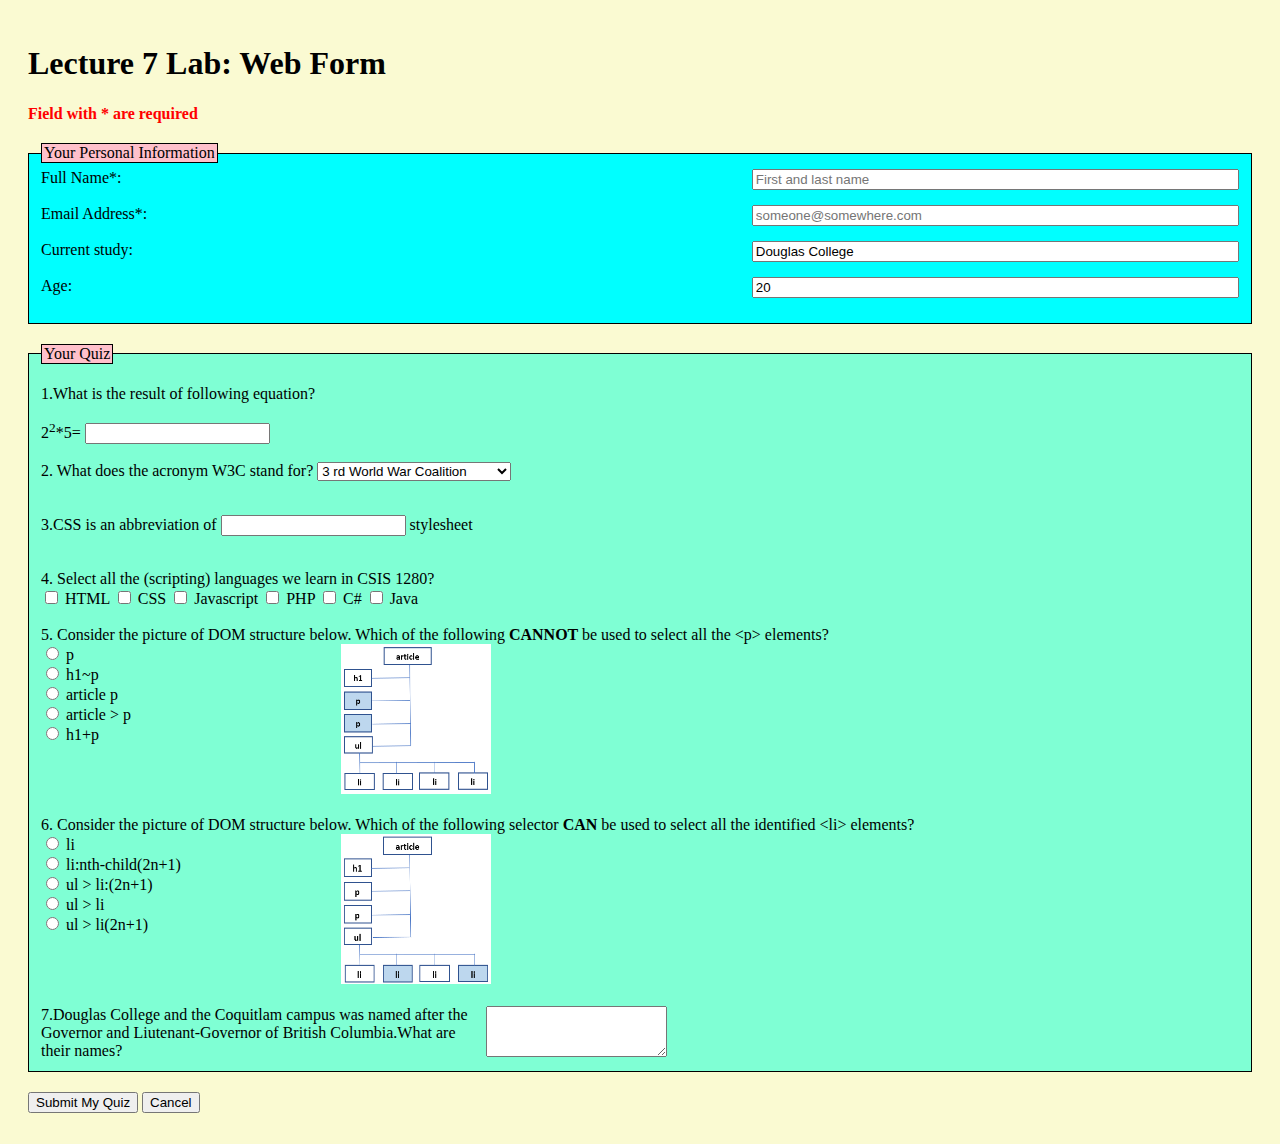
<file: index.html>
<!DOCTYPE html>
<html lang="en">

<head>


    <meta charset="utf-8" />
    <meta name="viewport" content="width=device-width, initial-scale=1" />
    <link rel="stylesheet" href="css/styles.css">
</head>

<body>
    <header>
        <h1 id="Shead">
            <br/> Lecture 7 Lab: Web Form</h1>
        <p id="start"><br/><strong> Field with * are required </strong> </p>

    </header>
    <section>
        <form id="survey" action="https://formspree.io/f/xayvbnll" method="post">

            <fieldset id="StudentInfo">

                <legend> Your Personal Information </legend>

                <div class="formRow ">
                    <label for="name " style="width: 20% ">Full Name*:</label>
                    <input name="StudentName " id="name " type="text " placeholder="First and last name " required style=" width:40% ;float:right " />
                </div>
                <br/>
                <div class="formRow ">
                    <label for="email " style="width: 20% ">Email Address*:</label>
                    <input name="Studentemail " id="email " type="email " placeholder="someone@somewhere.com " required style=" width:40% ;float:right " />
                </div>
                <br/>
                <div class="formRow ">
                    <label for="college " style="width: 20%; ">Current study:</label>
                    <input name="Studentcollege " id="college " type="text " value="Douglas College " style=" width:40% ;float:right " />
                </div>
                <br/>
                <div class="formRow ">
                    <label for="age " style="width: 20%; ">Age:</label>
                    <input name="Studentage " id="age " type="number " value="20 " style=" width:40% ;float:right " /></div>
                <br/>
            </fieldset>


            <fieldset id="expInfo">

                <legend> Your Quiz </legend>
                <div class="formRow ">

                    <p> 1.What is the result of following equation?</p>
                    <label for="maths">2<sup>2</sup>*5=</label>
                    <input name="answer1" id="maths" type="number " />
                </div>
                <br/>
                <div class="formRow ">
                    <label for="fullform">2. What does the acronym W3C stand for?</label>
                    <select name="answer2 " id="fullform">
                        <option value="3rd World War Coalition "> 3 <sup> rd </sup> World War Coalition </option>
            <option value="World Wide WarCraft ">World Wide WarCraft</option>
            <option value="World Wide Web Consortium ">World Wide Web Consortium</option>
            <option value="I’m afraid to answer it ">I’m afraid to answer it</option>
            </select>
                </div>
                <br/>
                <div class="formRow ">

                    <p> 3.CSS is an abbreviation of

                        <input name="answer3 " id="equation " type="text " /> stylesheet
                    </p>
                </div>
                <br/>
                <div class="formRow">

                    <label for="info "> 4. Select all the (scripting) languages we learn in CSIS 1280?<br /></label>

                    <label><input type="checkbox" name="answer4 " value="HTML" /> HTML</label>
                    <label><input type="checkbox" name="answer4 " value="CSS"/> CSS</label>
                    <label><input type="checkbox" name="answer4 " value="Javascript" /> Javascript</label>
                    <label><input type="checkbox" name="answer4 " value="PHP" /> PHP</label>
                    <label><input type="checkbox" name="answer4 " value="C#" /> C#</label>
                    <label><input type="checkbox" name="answer4 " value="Java" /> Java</label>

                </div>
                <br/>
                <div class="formRow">

                    <label for="info "> 5. Consider the picture of DOM structure below. Which of the following <strong>CANNOT </strong> be used to select all the &lt;p&gt; elements? <br /></label>

                    <div class="abc">
                        <label><input type="radio" name="answer5" value="p " /> p<br /></label>
                        <label><input type="radio" name="answer5" value="h1~p " /> h1~p<br /></label>
                        <label><input type="radio" name="answer5" value="article p " /> article p<br /></label>
                        <label><input type="radio" name="answer5" value="article> p" /> article > p <br /></label>
                        <label><input type="radio" name="answer5" value="h1+p"/> h1+p<br /></label><br/>
                    </div>


                    <div class="xyz">
                        <img src="images/q5.PNG" />
                    </div>
                </div>

                <br/>
                <div class="formRow">

                    <label for="info "> 6. Consider the picture of DOM structure below. Which of the following selector <strong>CAN </strong> be used to select all the identified &lt;li&gt; elements? <br /></label>

                    <div class="abc">
                        <label><input type="radio" name="answer6" value="li"/> li<br /></label>
                        <label><input type="radio" name="answer6" value="li:nth-child(2n+1)" /> li:nth-child(2n+1)<br /></label>
                        <label><input type="radio"name="answer6" value="ul > li:(2n+1)" /> ul > li:(2n+1) <br /></label>
                        <label><input type="radio"name="answer6" value="ul > li" /> ul > li <br /></label>
                        <label><input type="radio" name="answer6"value="ul > li(2n+1)" /> ul > li(2n+1)<br /></label>
                    </div>
                    <div class="xyz">
                        <img src="images/q6.PNG" />
                    </div>


                </div>

                <br/>
                <div class="formRow">
                    <div class="final">
                        <label>7.Douglas College and the Coquitlam campus was named after the Governor and Liutenant-Governor of British Columbia.What are their names? </label> <br/>
                    </div>
                    <div>
                        <textarea id="story" name="answer7" rows="3">
                        </textarea>

                    </div>


                </div>

            </fieldset>
    </section>
    <footer>
        <div id="button">
            <input type="submit" value="Submit My Quiz" />
            <input type="reset" value="Cancel" />
        </div> <br/>

        </form>
    </footer>

</body>

</html>
</file>
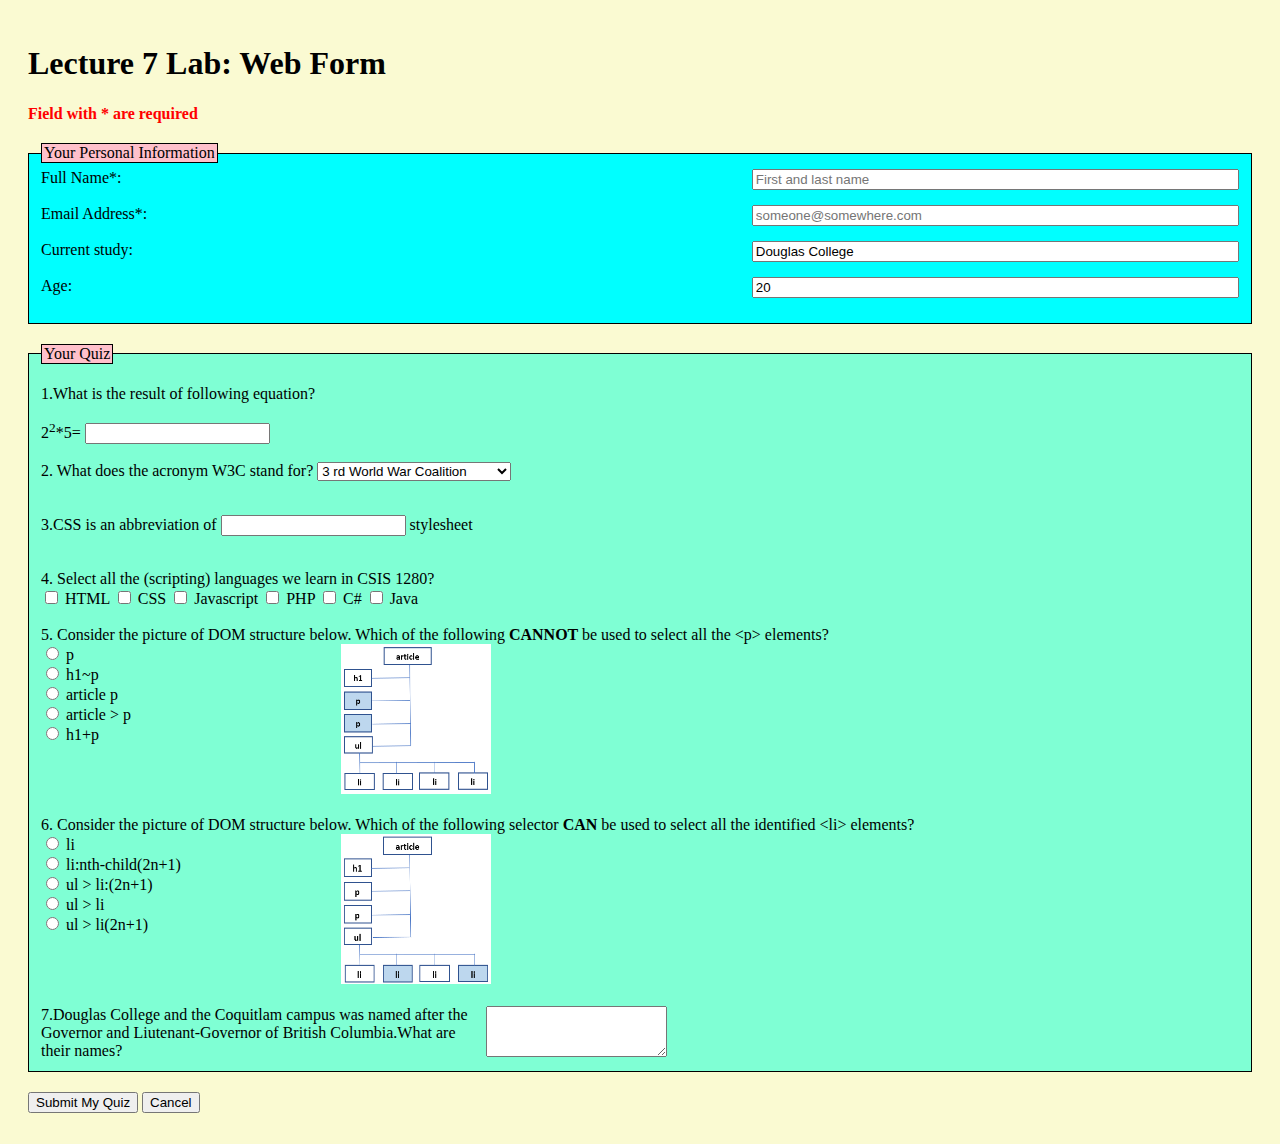
<file: khanna_3003537501_Lab6.html>
<!DOCTYPE html>
<html lang="en">

<head>


    <meta charset="utf-8" />
    <meta name="viewport" content="width=device-width, initial-scale=1" />
    <link rel="stylesheet" href="css/styles.css">
</head>

<body>
    <header>
        <h1 id="Shead">
            <br/> Lecture 7 Lab: Web Form</h1>
        <p id="start"><br/><strong> Field with * are required </strong> </p>

    </header>
    <section>
        <form id="survey" action="https://formspree.io/f/xayvbnll" method="post">

            <fieldset id="StudentInfo">

                <legend> Your Personal Information </legend>

                <div class="formRow ">
                    <label for="name " style="width: 20% ">Full Name*:</label>
                    <input name="StudentName " id="name " type="text " placeholder="First and last name " required style=" width:40% ;float:right " />
                </div>
                <br/>
                <div class="formRow ">
                    <label for="email " style="width: 20% ">Email Address*:</label>
                    <input name="Studentemail " id="email " type="email " placeholder="someone@somewhere.com " required style=" width:40% ;float:right " />
                </div>
                <br/>
                <div class="formRow ">
                    <label for="college " style="width: 20%; ">Current study:</label>
                    <input name="Studentcollege " id="college " type="text " value="Douglas College " style=" width:40% ;float:right " />
                </div>
                <br/>
                <div class="formRow ">
                    <label for="age " style="width: 20%; ">Age:</label>
                    <input name="Studentage " id="age " type="number " value="20 " style=" width:40% ;float:right " /></div>
                <br/>
            </fieldset>


            <fieldset id="expInfo">

                <legend> Your Quiz </legend>
                <div class="formRow ">

                    <p> 1.What is the result of following equation?</p>
                    <label for="maths">2<sup>2</sup>*5=</label>
                    <input name="answer1" id="maths" type="number " />
                </div>
                <br/>
                <div class="formRow ">
                    <label for="fullform">2. What does the acronym W3C stand for?</label>
                    <select name="answer2 " id="fullform">
                        <option value="3rd World War Coalition "> 3 <sup> rd </sup> World War Coalition </option>
            <option value="World Wide WarCraft ">World Wide WarCraft</option>
            <option value="World Wide Web Consortium ">World Wide Web Consortium</option>
            <option value="I’m afraid to answer it ">I’m afraid to answer it</option>
            </select>
                </div>
                <br/>
                <div class="formRow ">

                    <p> 3.CSS is an abbreviation of

                        <input name="answer3 " id="equation " type="text " /> stylesheet
                    </p>
                </div>
                <br/>
                <div class="formRow">

                    <label for="info "> 4. Select all the (scripting) languages we learn in CSIS 1280?<br /></label>

                    <label><input type="checkbox" name="answer4 " value="HTML" /> HTML</label>
                    <label><input type="checkbox" name="answer4 " value="CSS"/> CSS</label>
                    <label><input type="checkbox" name="answer4 " value="Javascript" /> Javascript</label>
                    <label><input type="checkbox" name="answer4 " value="PHP" /> PHP</label>
                    <label><input type="checkbox" name="answer4 " value="C#" /> C#</label>
                    <label><input type="checkbox" name="answer4 " value="Java" /> Java</label>

                </div>
                <br/>
                <div class="formRow">

                    <label for="info "> 5. Consider the picture of DOM structure below. Which of the following <strong>CANNOT </strong> be used to select all the &lt;p&gt; elements? <br /></label>

                    <div class="abc">
                        <label><input type="radio" name="answer5" value="p " /> p<br /></label>
                        <label><input type="radio" name="answer5" value="h1~p " /> h1~p<br /></label>
                        <label><input type="radio" name="answer5" value="article p " /> article p<br /></label>
                        <label><input type="radio" name="answer5" value="article> p" /> article > p <br /></label>
                        <label><input type="radio" name="answer5" value="h1+p"/> h1+p<br /></label><br/>
                    </div>


                    <div class="xyz">
                        <img src="images/q5.PNG" />
                    </div>
                </div>

                <br/>
                <div class="formRow">

                    <label for="info "> 6. Consider the picture of DOM structure below. Which of the following selector <strong>CAN </strong> be used to select all the identified &lt;li&gt; elements? <br /></label>

                    <div class="abc">
                        <label><input type="radio" name="answer6" value="li"/> li<br /></label>
                        <label><input type="radio" name="answer6" value="li:nth-child(2n+1)" /> li:nth-child(2n+1)<br /></label>
                        <label><input type="radio"name="answer6" value="ul > li:(2n+1)" /> ul > li:(2n+1) <br /></label>
                        <label><input type="radio"name="answer6" value="ul > li" /> ul > li <br /></label>
                        <label><input type="radio" name="answer6"value="ul > li(2n+1)" /> ul > li(2n+1)<br /></label>
                    </div>
                    <div class="xyz">
                        <img src="images/q6.PNG" />
                    </div>


                </div>

                <br/>
                <div class="formRow">
                    <div class="final">
                        <label>7.Douglas College and the Coquitlam campus was named after the Governor and Liutenant-Governor of British Columbia.What are their names? </label> <br/>
                    </div>
                    <div>
                        <textarea id="story" name="answer7" rows="3">
                        </textarea>

                    </div>


                </div>

            </fieldset>
    </section>
    <footer>
        <div id="button">
            <input type="submit" value="Submit My Quiz" />
            <input type="reset" value="Cancel" />
        </div> <br/>

        </form>
    </footer>

</body>

</html>
</file>
<file: css/styles.css>
#StudentInfo {
     border: 1px solid black;
     margin: 20px;
     background-color: aqua;
 }
 
 #start {
     color: red;
     margin: 5px 20px;
 }
 
 legend {
     border: 1px solid black;
     background-color: pink;
 }
 
 #Shead {
     color: black;
     margin: 5px 20px;
 }
 
 #expInfo {
     border: 1px solid black;
     margin: 20px;
     background-color: aquamarine;
 }
 
 #button {
     margin: 5px 20px;
 }
 
 html {
     background-color: lightgoldenrodyellow;
 }
 
 .abc {
     display: block;
     float: left;
     width: 300px;
 }
 
 .xyz>img {
     height: 150px;
     width: 150px;
 }
 
 .final {
     display: block;
     float: left;
     width: 445px;
 }
</file>
